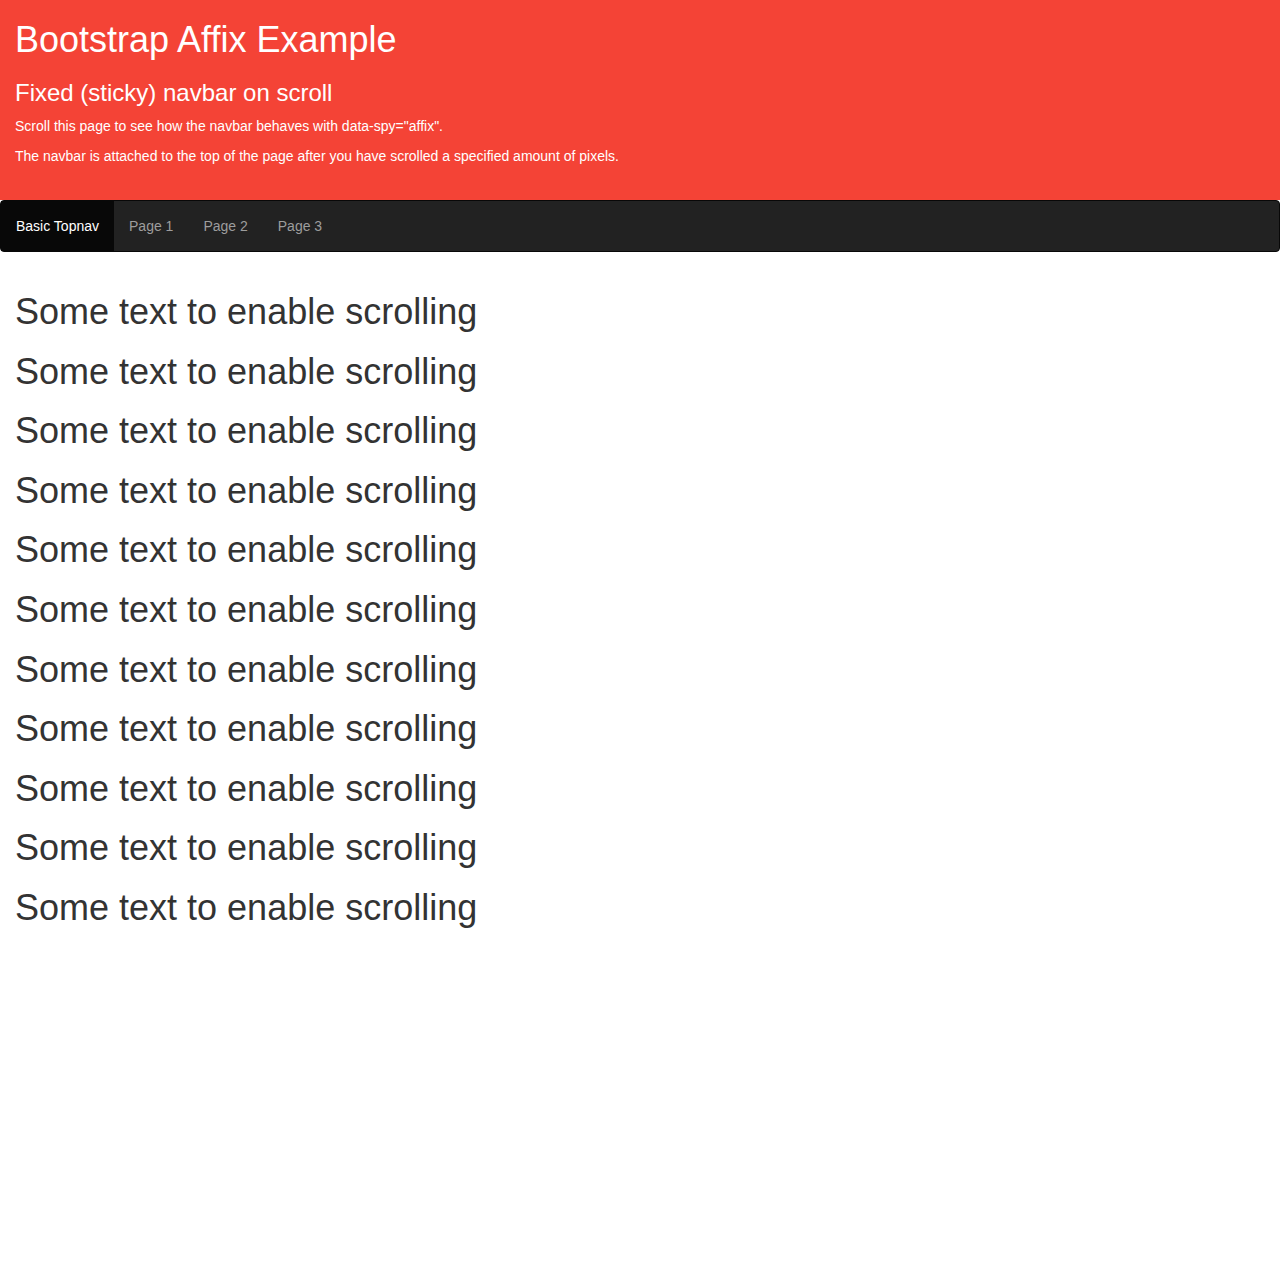
<file: affixedNavbar.html>
<!DOCTYPE html>
<html>
<head>
    <title>Bootstrap Example</title>
    <meta charset="utf-8">
    <meta name="viewport" content="width=device-width, initial-scale=1">
    <link rel="stylesheet" href="css/bootstrap.min.css">
    <script src="js/jquery-3.2.1.min.js"></script>
    <script src="js/bootstrap.js"></script>
    <style>
        /* Note: Try to remove the following lines to see the effect of CSS positioning */
        .affix {
            top: 0;
            width: 100%;
        }

        .affix + .container-fluid {
            padding-top: 70px;
        }
    </style>
</head>
<body>

<div class="container-fluid" style="background-color:#F44336;color:#fff;height:200px;">
    <h1>Bootstrap Affix Example</h1>
    <h3>Fixed (sticky) navbar on scroll</h3>
    <p>Scroll this page to see how the navbar behaves with data-spy="affix".</p>
    <p>The navbar is attached to the top of the page after you have scrolled a specified amount of pixels.</p>
</div>

<nav class="navbar navbar-inverse" data-spy="affix" data-offset-top="197">
    <ul class="nav navbar-nav">
        <li class="active"><a href="#">Basic Topnav</a></li>
        <li><a href="#">Page 1</a></li>
        <li><a href="#">Page 2</a></li>
        <li><a href="#">Page 3</a></li>
    </ul>
</nav>

<div class="container-fluid" style="height:1000px">
    <h1>Some text to enable scrolling</h1>
    <h1>Some text to enable scrolling</h1>
    <h1>Some text to enable scrolling</h1>
    <h1>Some text to enable scrolling</h1>
    <h1>Some text to enable scrolling</h1>
    <h1>Some text to enable scrolling</h1>
    <h1>Some text to enable scrolling</h1>
    <h1>Some text to enable scrolling</h1>
    <h1>Some text to enable scrolling</h1>
    <h1>Some text to enable scrolling</h1>
    <h1>Some text to enable scrolling</h1>
</div>

</body>
</html>
</file>
